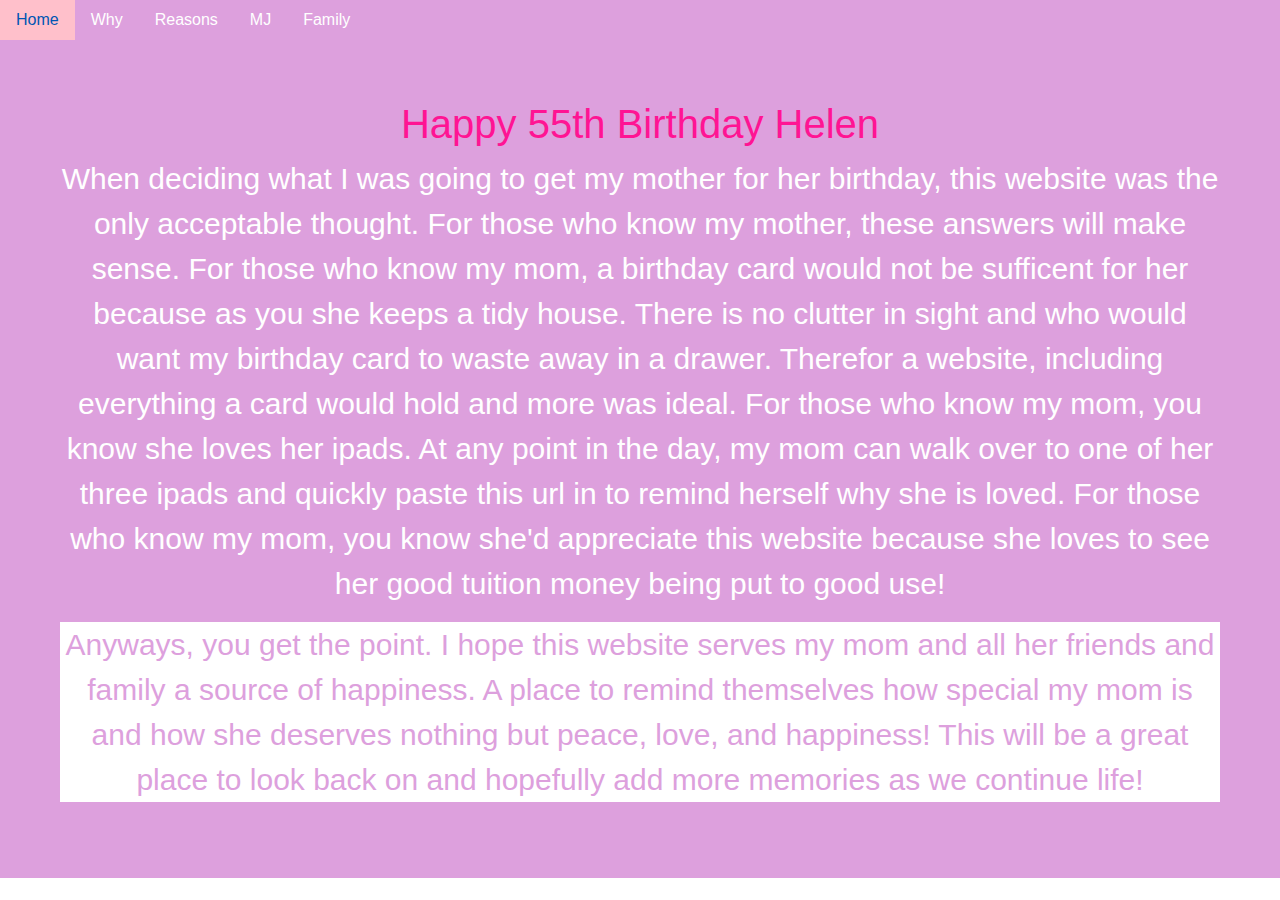
<file: home.html>
<!doctype html>

<html lang="en">

<head>

  <meta charset="utf-8">

  <title>Helen's 55th Birthday</title>

  <meta name="title" content="Helen's 55th Birthday">



  <meta name="viewport" content="width=device-width; initial-scale=1; maximum-scale=1">

  <script src="https://ajax.googleapis.com/ajax/libs/jquery/2.1.3/jquery.min.js"></script>
  <script src="https://maxcdn.bootstrapcdn.com/bootstrap/3.3.5/js/bootstrap.min.js"></script>
  <link rel="stylesheet" href="https://stackpath.bootstrapcdn.com/bootstrap/4.3.1/css/bootstrap.min.css"
    integrity="sha384-ggOyR0iXCbMQv3Xipma34MD+dH/1fQ784/j6cY/iJTQUOhcWr7x9JvoRxT2MZw1T" crossorigin="anonymous">
  <link rel="stylesheet" href="style.css" Type="text/css" media="all">

  <!--[if IE]> <script src="http://html5shiv.googlecode.com/svn/trunk/html5.js"></script><![endif]-->

</head>

<body>

  <header>

    <a href="#" id="logo"></a>

    <nav>

      <a href="#" id="menu-icon"></a>

      <ul>

        
        <li class="nav-item active">
          <a class="nav-link" href="index.html">Home <span class="sr-only">(current)</span></a>
        </li>
        <li class="nav-item active">
          <a class="nav-link" href="why.html">Why <span class="sr-only">(current)</span></a>
        </li>
        <li class="nav-item active">
          <a class="nav-link" href="lovenotes.html">Reasons</a>
        </li>

        <li class="nav-item active">
          <a class="nav-link" href="MJ.html">MJ</a>
        </li>
        <li class="nav-item active">
          <a class="nav-link" href="Family.html">Family</a>
        </li>

      </ul>

    </nav>
  <div class="header">
    <h1 style="color: #FF1493">Happy 55th Birthday Helen</h1>
    <p>When deciding what I was going to get my mother for her birthday, this website was the only acceptable thought.
      For those who know my mother, these answers will make sense. For those who know my mom, a birthday card would not
      be sufficent for her because as you she keeps a tidy house. There is no clutter in sight and who would want my
      birthday card to waste away in a drawer. Therefor a website, including everything a card would hold and more was
      ideal. For those who know my mom, you know she loves her ipads. At any point in the day, my mom can walk over to
      one of her three ipads and quickly paste this url in to remind herself why she is loved. For those who know my
      mom, you know she'd appreciate this website because she loves to see her good tuition money being put to good use!
    </p>
    </p>
    <div class="header2">
      <p style="background-color: white; color:#DDA0DD; font-size: 25;">Anyways, you get the point. I hope this website
        serves my mom and all her friends and family a source of happiness. A place to remind themselves how special my
        mom is and how she deserves nothing but peace, love, and happiness! This will be a great place to look back on
        and hopefully add more memories as we continue life!

    </div>
</body>
</html>
</file>
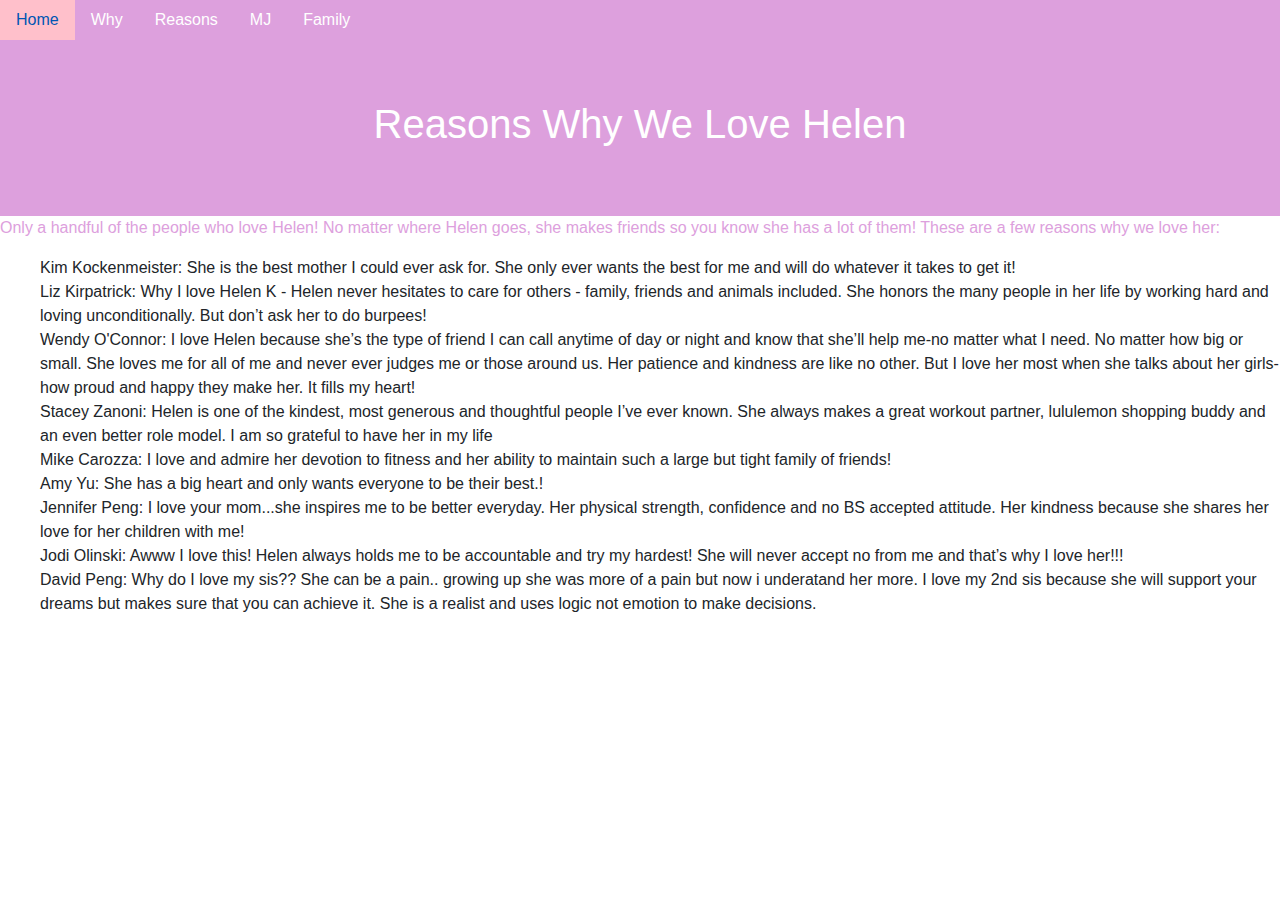
<file: lovenotes.html>
<!doctype html>

<html lang="en">

<head>

  <meta charset="utf-8">

  <title>Helen's 55th Birthday</title>

  <meta name="title" content="Helen's 55th Birthday">



  <meta name="viewport" content="width=device-width; initial-scale=1; maximum-scale=1">

  <script src="https://ajax.googleapis.com/ajax/libs/jquery/2.1.3/jquery.min.js"></script>
  <script src="https://maxcdn.bootstrapcdn.com/bootstrap/3.3.5/js/bootstrap.min.js"></script>
  <link rel="stylesheet" href="https://stackpath.bootstrapcdn.com/bootstrap/4.3.1/css/bootstrap.min.css"
    integrity="sha384-ggOyR0iXCbMQv3Xipma34MD+dH/1fQ784/j6cY/iJTQUOhcWr7x9JvoRxT2MZw1T" crossorigin="anonymous">
  <link rel="stylesheet" href="style.css" Type="text/css" media="all">

  <!--[if IE]> <script src="http://html5shiv.googlecode.com/svn/trunk/html5.js"></script><![endif]-->

</head>

<body>

  <header>

    <a href="#" id="logo"></a>

    <nav>

      <a href="#" id="menu-icon"></a>

      <ul>

        
        <li class="nav-item active">
          <a class="nav-link" href="index.html">Home <span class="sr-only">(current)</span></a>
        </li>
        <li class="nav-item active">
          <a class="nav-link" href="why.html">Why <span class="sr-only">(current)</span></a>
        </li>
        <li class="nav-item active">
          <a class="nav-link" href="lovenotes.html">Reasons</a>
        </li>

        <li class="nav-item active">
          <a class="nav-link" href="MJ.html">MJ</a>
        </li>
        <li class="nav-item active">
          <a class="nav-link" href="Family.html">Family</a>
        </li>

      </ul>

    </nav>

  <div class="header">
    <h1 style="color:white">Reasons Why We Love Helen</h1>

  </div>
  <div class="header2">
    <p style="background-color: white; color:#DDA0DD; font-size: 25;"> Only a handful of the people who love Helen! No
      matter where Helen goes, she makes friends so you know she has a lot of them! These are a few reasons why we love
      her:
    </p>
  </div>
  <div class="header2">
    <p style="background-color: white; color:#DDA0DD; font-size: 25;">
    <ol>
      <li>Kim Kockenmeister: She is the best mother I could ever ask for. She only ever wants the best for me and will
        do whatever it takes to get it!</li>
      <li>Liz Kirpatrick: Why I love Helen K - Helen never hesitates to care for others - family, friends and animals
        included. She honors the many people in her life by working hard and loving unconditionally. But don’t ask her
        to do burpees! </li>
      <li>Wendy O'Connor: I love Helen because she’s the type of friend I can call anytime of day or night and know that
        she’ll help me-no matter what I need. No matter how big or small. She loves me for all of me and never ever
        judges me or those around us. Her patience and kindness are like no other. But I love her most when she talks
        about her girls-how proud and happy they make her. It fills my heart!</li>
      <li>Stacey Zanoni: Helen is one of the kindest, most generous and thoughtful people I’ve ever known. She always
        makes a great workout partner, lululemon shopping buddy and an even better role model. I am so grateful to have
        her in my life</li>
      <li>Mike Carozza: I love and admire her devotion to fitness and her ability to maintain such a large but tight
        family of friends!</li>
      <li>Amy Yu: She has a big heart and only wants everyone to be their best.! </li>
      <li>Jennifer Peng: I love your mom...she inspires me to be better everyday. Her physical strength, confidence and
        no BS accepted attitude. Her kindness because she shares her love for her children with me!</li>
      <li>Jodi Olinski: Awww I love this! Helen always holds me to be accountable and try my hardest! She will never
        accept no from me and that’s why I love her!!!</li>
      <li>David Peng: Why do I love my sis?? She can be a pain.. growing up she was more of a pain but now i underatand
        her more. I love my 2nd sis because she will support your dreams but makes sure that you can achieve it. She is
        a realist and uses logic not emotion to make decisions.</li>
    </ol>
    </p>
  </div>

</body>
</html>
</file>
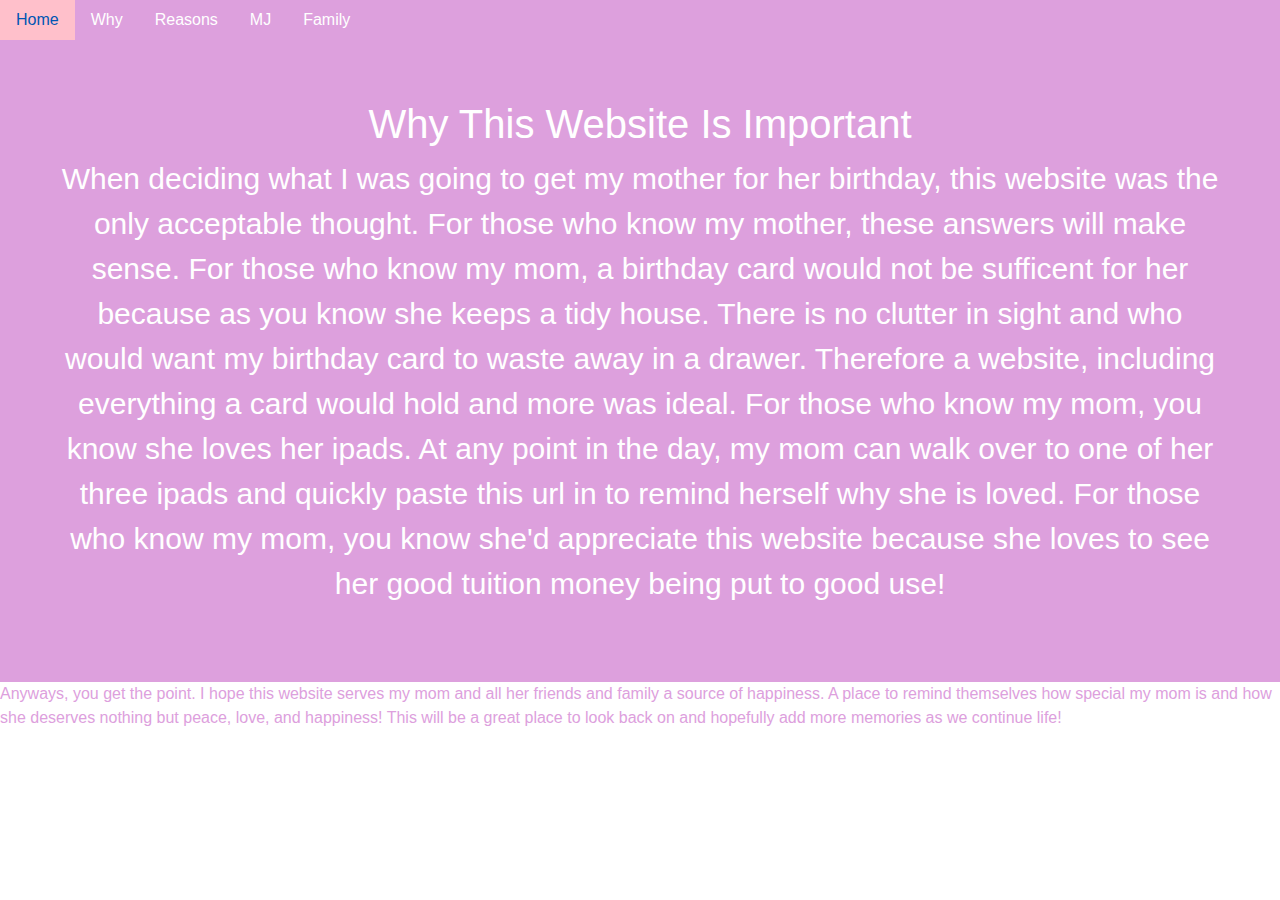
<file: why.html>
<!doctype html>

<html lang="en">

<head>

  <meta charset="utf-8">

  <title>Helen's 55th Birthday</title>

  <meta name="title" content="Helen's 55th Birthday">



  <meta name="viewport" content="width=device-width; initial-scale=1; maximum-scale=1">

  <script src="https://ajax.googleapis.com/ajax/libs/jquery/2.1.3/jquery.min.js"></script>
  <script src="https://maxcdn.bootstrapcdn.com/bootstrap/3.3.5/js/bootstrap.min.js"></script>
  <link rel="stylesheet" href="https://stackpath.bootstrapcdn.com/bootstrap/4.3.1/css/bootstrap.min.css"
    integrity="sha384-ggOyR0iXCbMQv3Xipma34MD+dH/1fQ784/j6cY/iJTQUOhcWr7x9JvoRxT2MZw1T" crossorigin="anonymous">
  <link rel="stylesheet" href="style.css" Type="text/css" media="all">

  <!--[if IE]> <script src="http://html5shiv.googlecode.com/svn/trunk/html5.js"></script><![endif]-->

</head>

<body>

  <header>

    <a href="#" id="logo"></a>

    <nav>

      <a href="#" id="menu-icon"></a>

      <ul>

        
        <li class="nav-item active">
          <a class="nav-link" href="index.html">Home <span class="sr-only">(current)</span></a>
        </li>
        <li class="nav-item active">
          <a class="nav-link" href="why.html">Why <span class="sr-only">(current)</span></a>
        </li>
        <li class="nav-item active">
          <a class="nav-link" href="lovenotes.html">Reasons</a>
        </li>

        <li class="nav-item active">
          <a class="nav-link" href="MJ.html">MJ</a>
        </li>
        <li class="nav-item active">
          <a class="nav-link" href="Family.html">Family</a>
        </li>

      </ul>

    </nav>
  <div class="header">
    <h1 style="color: white">Why This Website Is Important</h1>
    <p>When deciding what I was going to get my mother for her birthday, this website was the only acceptable thought.
      For those who know my mother, these answers will make sense. For those who know my mom, a birthday card would not
      be sufficent for her because as you know she keeps a tidy house. There is no clutter in sight and who would want my
      birthday card to waste away in a drawer. Therefore a website, including everything a card would hold and more was
      ideal. For those who know my mom, you know she loves her ipads. At any point in the day, my mom can walk over to
      one of her three ipads and quickly paste this url in to remind herself why she is loved. For those who know my
      mom, you know she'd appreciate this website because she loves to see her good tuition money being put to good use!
    </p>
    </p>
  </div>
  <div class="header2">
    <p style="background-color: white; color:#DDA0DD; font-size: 25;">Anyways, you get the point. I hope this website
      serves my mom and all her friends and family a source of happiness. A place to remind themselves how special my
      mom is and how she deserves nothing but peace, love, and happiness! This will be a great place to look back on and
      hopefully add more memories as we continue life!

  </div>
</body>
</html>
</file>
<file: style.css>
/* Toggle between adding and removing the "responsive" class to topnav when the user clicks on the icon */
function myFunction() {
  var x = document.getElementById("navbarSupportedContent");
  if (x.className === "navbarSupportedContent") {
    x.className += " responsive";
  } else {
    x.className = "navbarSupportedContent";
  }
}
li {
  display: inline;
}
li {
  float: left;
}
ul {
  list-style-type: none;
  margin: 0;
  padding: 0;
  overflow: hidden;
  background-color: #DDA0DD;
}

li {
  float: left;
}

li a {
  display: block;
  color: white;
  text-align: center;
  padding: 14px 16px;
  text-decoration: none;
}

/* Change the link color to #111 (black) on hover */
li a:hover {
  background-color: pink;
}
@media (max-width: 1000px) {
  .navbar-collapse.collapse:not(.in) {
      display: none !important;
  }
}
.header {
  padding: 60px;
  text-align: center;
  background: #DDA0DD;
  color: white;
  font-size: 30px;
}

.firstimage {
  display: block;
  margin-left: auto;
  margin-right: auto;
  width: 34%;
  position: relative;
}
@media screen and (max-width: 800px) {
  .left, .main, .right {
    width: 100%; /* The width is 100%, when the viewport is 800px or smaller */
  }
}
.mj{

padding: 0;
display: block;
margin: 0 auto;
max-height: 100%;
max-width: 100%;
}
.family{

padding: 0;
display: block;
margin: 0 auto;
max-height: 50%;
max-width: 50%;
}

.navbarDropdown{
float: left;
overflow: hidden;
}

.dnavbarDropdown .dropbtn {
font-size: 16px;  
border: none;
outline: none;
color: white;
padding: 14px 16px;
background-color: inherit;
font-family: inherit;
margin: 0;
}

.navbar a:hover, .dropdown:hover .dropbtn {
background-color: #DDA0DD;
}

.navbarDropdown{
display: none;
position: absolute;
background-color: #f9f9f9;
min-width: 160px;
box-shadow: 0px 8px 16px 0px rgba(0,0,0,0.2);
z-index: 1;
}

.dropdown-item {
float: none;
color: black;
padding: 12px 16px;
text-decoration: none;
display: block;
text-align: left;
}

.dropdown-menu :hover {
background-color: #ddd;
}
.navbarDropdown:hover .dropdown-content {display: block;}
}
/* Smartphones (portrait and landscape) ----------- */
@media only screen
and (min-device-width : 320px)
and (max-device-width : 480px) {
  .header {
    padding: 60px;
    text-align: center;
    background: #DDA0DD;
    color: white;
    font-size: 30px;
  }

.firstimage {
    display: block;
    margin-left: auto;
    margin-right: auto;
    width: 34%;
    position: relative;
  }
  @media screen and (max-width: 800px) {
    .left, .main, .right {
      width: 100%; /* The width is 100%, when the viewport is 800px or smaller */
    }
  }
.mj{

  padding: 0;
  display: block;
  margin: 0 auto;
  max-height: 100%;
  max-width: 100%;
}
.family{

  padding: 0;
  display: block;
  margin: 0 auto;
  max-height: 100%;
  max-width: 100%;
}

.navbarDropdown{
  float: left;
  overflow: hidden;
}

.dnavbarDropdown .dropbtn {
  font-size: 16px;  
  border: none;
  outline: none;
  color: white;
  padding: 14px 16px;
  background-color: inherit;
  font-family: inherit;
  margin: 0;
}

.navbar a:hover, .dropdown:hover .dropbtn {
  background-color: #DDA0DD;
}

.navbarDropdown{
  display: none;
  position: absolute;
  background-color: #f9f9f9;
  min-width: 160px;
  box-shadow: 0px 8px 16px 0px rgba(0,0,0,0.2);
  z-index: 1;
}

.dropdown-item {
  float: none;
  color: black;
  padding: 12px 16px;
  text-decoration: none;
  display: block;
  text-align: left;
}

.dropdown-menu :hover {
  background-color: #ddd;
}
.navbarDropdown:hover .dropdown-content {display: block;}
}
}
 
/* Smartphones (landscape) ----------- */
@media only screen
and (min-width : 321px) {
  .header {
    padding: 60px;
    text-align: center;
    background: #DDA0DD;
    color: white;
    font-size: 30px;
  }

.firstimage {
    display: block;
    margin-left: auto;
    margin-right: auto;
    width: 34%;
    position: relative;
  }
  @media screen and (max-width: 800px) {
    .left, .main, .right {
      width: 100%; /* The width is 100%, when the viewport is 800px or smaller */
    }
  }
.mj{

  padding: 0;
  display: block;
  margin: 0 auto;
  max-height: 100%;
  max-width: 100%;
}
.family{

  padding: 0;
  display: block;
  margin: 0 auto;
  max-height: 100%;
  max-width: 100%;
}

.navbarDropdown{
  float: left;
  overflow: hidden;
}

.dnavbarDropdown .dropbtn {
  font-size: 16px;  
  border: none;
  outline: none;
  color: white;
  padding: 14px 16px;
  background-color: inherit;
  font-family: inherit;
  margin: 0;
}

.navbar a:hover, .dropdown:hover .dropbtn {
  background-color: #DDA0DD;
}

.navbarDropdown{
  display: none;
  position: absolute;
  background-color: #f9f9f9;
  min-width: 160px;
  box-shadow: 0px 8px 16px 0px rgba(0,0,0,0.2);
  z-index: 1;
}

.dropdown-item {
  float: none;
  color: black;
  padding: 12px 16px;
  text-decoration: none;
  display: block;
  text-align: left;
}

.dropdown-menu :hover {
  background-color: #ddd;
}
.navbarDropdown:hover .dropdown-content {display: block;}
}
}
 
/* Smartphones (portrait) ----------- */
@media only screen
and (max-width : 320px) {
  .header {
    padding: 60px;
    text-align: center;
    background: #DDA0DD;
    color: white;
    font-size: 30px;
  }

.firstimage {
    display: block;
    margin-left: auto;
    margin-right: auto;
    width: 34%;
    position: relative;
  }
  @media screen and (max-width: 800px) {
    .left, .main, .right {
      width: 100%; /* The width is 100%, when the viewport is 800px or smaller */
    }
  }
.mj{

  padding: 0;
  display: block;
  margin: 0 auto;
  max-height: 100%;
  max-width: 100%;
}
.family{

  padding: 0;
  display: block;
  margin: 0 auto;
  max-height: 100%;
  max-width: 100%;
}

.navbarDropdown{
  float: left;
  overflow: hidden;
}

.dnavbarDropdown .dropbtn {
  font-size: 16px;  
  border: none;
  outline: none;
  color: white;
  padding: 14px 16px;
  background-color: inherit;
  font-family: inherit;
  margin: 0;
}

.navbar a:hover, .dropdown:hover .dropbtn {
  background-color: #DDA0DD;
}

.navbarDropdown{
  display: none;
  position: absolute;
  background-color: #f9f9f9;
  min-width: 160px;
  box-shadow: 0px 8px 16px 0px rgba(0,0,0,0.2);
  z-index: 1;
}

.dropdown-item {
  float: none;
  color: black;
  padding: 12px 16px;
  text-decoration: none;
  display: block;
  text-align: left;
}

.dropdown-menu :hover {
  background-color: #ddd;
}
.navbarDropdown:hover .dropdown-content {display: block;}
}
}
 
/* iPads (portrait and landscape) ----------- */
@media only screen
and (min-device-width : 768px)
and (max-device-width : 1024px) {
  .header {
    padding: 60px;
    text-align: center;
    background: #DDA0DD;
    color: white;
    font-size: 30px;
  }

.firstimage {
    display: block;
    margin-left: auto;
    margin-right: auto;
    width: 34%;
    position: relative;
  }
  @media screen and (max-width: 800px) {
    .left, .main, .right {
      width: 100%; /* The width is 100%, when the viewport is 800px or smaller */
    }
  }
.mj{

  padding: 0;
  display: block;
  margin: 0 auto;
  max-height: 100%;
  max-width: 100%;
}
.family{

  padding: 0;
  display: block;
  margin: 0 auto;
  max-height: 100%;
  max-width: 100%;
}

.navbarDropdown{
  float: left;
  overflow: hidden;
}

.dnavbarDropdown .dropbtn {
  font-size: 16px;  
  border: none;
  outline: none;
  color: white;
  padding: 14px 16px;
  background-color: inherit;
  font-family: inherit;
  margin: 0;
}

.navbar a:hover, .dropdown:hover .dropbtn {
  background-color: #DDA0DD;
}

.navbarDropdown{
  display: none;
  position: absolute;
  background-color: #f9f9f9;
  min-width: 160px;
  box-shadow: 0px 8px 16px 0px rgba(0,0,0,0.2);
  z-index: 1;
}

.dropdown-item {
  float: none;
  color: black;
  padding: 12px 16px;
  text-decoration: none;
  display: block;
  text-align: left;
}

.dropdown-menu :hover {
  background-color: #ddd;
}
.navbarDropdown:hover .dropdown-content {display: block;}
}
}
 
/* iPads (landscape) ----------- */
@media only screen
and (min-device-width : 768px)
and (max-device-width : 1024px)
and (orientation : landscape) {
  .header {
    padding: 60px;
    text-align: center;
    background: #DDA0DD;
    color: white;
    font-size: 30px;
  }

.firstimage {
    display: block;
    margin-left: auto;
    margin-right: auto;
    width: 34%;
    position: relative;
  }
  @media screen and (max-width: 800px) {
    .left, .main, .right {
      width: 100%; /* The width is 100%, when the viewport is 800px or smaller */
    }
  }
.mj{

  padding: 0;
  display: block;
  margin: 0 auto;
  max-height: 100%;
  max-width: 100%;
}
.family{

  padding: 0;
  display: block;
  margin: 0 auto;
  max-height: 100%;
  max-width: 100%;
}

.navbarDropdown{
  float: left;
  overflow: hidden;
}

.dnavbarDropdown .dropbtn {
  font-size: 16px;  
  border: none;
  outline: none;
  color: white;
  padding: 14px 16px;
  background-color: inherit;
  font-family: inherit;
  margin: 0;
}

.navbar a:hover, .dropdown:hover .dropbtn {
  background-color: #DDA0DD;
}

.navbarDropdown{
  display: none;
  position: absolute;
  background-color: #f9f9f9;
  min-width: 160px;
  box-shadow: 0px 8px 16px 0px rgba(0,0,0,0.2);
  z-index: 1;
}

.dropdown-item {
  float: none;
  color: black;
  padding: 12px 16px;
  text-decoration: none;
  display: block;
  text-align: left;
}

.dropdown-menu :hover {
  background-color: #ddd;
}
.navbarDropdown:hover .dropdown-content {display: block;}
}
}
 
/* iPads (portrait) ----------- */
@media only screen
and (min-device-width : 768px)
and (max-device-width : 1024px)
and (orientation : portrait) {
  .header {
    padding: 60px;
    text-align: center;
    background: #DDA0DD;
    color: white;
    font-size: 30px;
  }

.firstimage {
    display: block;
    margin-left: auto;
    margin-right: auto;
    width: 34%;
    position: relative;
  }
  @media screen and (max-width: 800px) {
    .left, .main, .right {
      width: 100%; /* The width is 100%, when the viewport is 800px or smaller */
    }
  }
.mj{

  padding: 0;
  display: block;
  margin: 0 auto;
  max-height: 100%;
  max-width: 100%;
}
.family{

  padding: 0;
  display: block;
  margin: 0 auto;
  max-height: 100%;
  max-width: 100%;
}

.navbarDropdown{
  float: left;
  overflow: hidden;
}

.dnavbarDropdown .dropbtn {
  font-size: 16px;  
  border: none;
  outline: none;
  color: white;
  padding: 14px 16px;
  background-color: inherit;
  font-family: inherit;
  margin: 0;
}

.navbar a:hover, .dropdown:hover .dropbtn {
  background-color: #DDA0DD;
}

.navbarDropdown{
  display: none;
  position: absolute;
  background-color: #f9f9f9;
  min-width: 160px;
  box-shadow: 0px 8px 16px 0px rgba(0,0,0,0.2);
  z-index: 1;
}

.dropdown-item {
  float: none;
  color: black;
  padding: 12px 16px;
  text-decoration: none;
  display: block;
  text-align: left;
}

.dropdown-menu :hover {
  background-color: #ddd;
}
.navbarDropdown:hover .dropdown-content {display: block;}
}
}
 
/* Desktops and laptops ----------- */
@media only screen
and (min-width : 1224px) {
  .header {
    padding: 60px;
    text-align: center;
    background: #DDA0DD;
    color: white;
    font-size: 30px;
  }

.firstimage {
    display: block;
    margin-left: auto;
    margin-right: auto;
    width: 34%;
    position: relative;
  }
  @media screen and (max-width: 800px) {
    .left, .main, .right {
      width: 100%; /* The width is 100%, when the viewport is 800px or smaller */
    }
  }
.mj{

  padding: 0;
  display: block;
  margin: 0 auto;
  max-height: 100%;
  max-width: 100%;
}
.family{

  padding: 0;
  display: block;
  margin: 0 auto;
  max-height: 100%;
  max-width: 100%;
}

.navbarDropdown{
  float: left;
  overflow: hidden;
}

.dnavbarDropdown .dropbtn {
  font-size: 16px;  
  border: none;
  outline: none;
  color: white;
  padding: 14px 16px;
  background-color: inherit;
  font-family: inherit;
  margin: 0;
}

.navbar a:hover, .dropdown:hover .dropbtn {
  background-color: #DDA0DD;
}

.navbarDropdown{
  display: none;
  position: absolute;
  background-color: #f9f9f9;
  min-width: 160px;
  box-shadow: 0px 8px 16px 0px rgba(0,0,0,0.2);
  z-index: 1;
}

.dropdown-item {
  float: none;
  color: black;
  padding: 12px 16px;
  text-decoration: none;
  display: block;
  text-align: left;
}

.dropdown-menu :hover {
  background-color: #ddd;
}
.navbarDropdown:hover .dropdown-content {display: block;}
}
}
 
/* Large screens ----------- */
@media only screen
and (min-width : 1824px) {
  .header {
    padding: 60px;
    text-align: center;
    background: #DDA0DD;
    color: white;
    font-size: 30px;
  }

.firstimage {
    display: block;
    margin-left: auto;
    margin-right: auto;
    width: 34%;
    position: relative;
  }
  @media screen and (max-width: 800px) {
    .left, .main, .right {
      width: 100%; /* The width is 100%, when the viewport is 800px or smaller */
    }
  }
.mj{

  padding: 0;
  display: block;
  margin: 0 auto;
  max-height: 100%;
  max-width: 100%;
}
.family{

  padding: 0;
  display: block;
  margin: 0 auto;
  max-height: 100%;
  max-width: 100%;
}

.navbarDropdown{
  float: left;
  overflow: hidden;
}

.dnavbarDropdown .dropbtn {
  font-size: 16px;  
  border: none;
  outline: none;
  color: white;
  padding: 14px 16px;
  background-color: inherit;
  font-family: inherit;
  margin: 0;
}

.navbar a:hover, .dropdown:hover .dropbtn {
  background-color: #DDA0DD;
}

.navbarDropdown{
  display: none;
  position: absolute;
  background-color: #f9f9f9;
  min-width: 160px;
  box-shadow: 0px 8px 16px 0px rgba(0,0,0,0.2);
  z-index: 1;
}

.dropdown-item {
  float: none;
  color: black;
  padding: 12px 16px;
  text-decoration: none;
  display: block;
  text-align: left;
}

.dropdown-menu :hover {
  background-color: #ddd;
}
.navbarDropdown:hover .dropdown-content {display: block;}
}
}
 
/* iPhone 5 (portrait &amp; landscape)----------- */
@media only screen
and (min-device-width : 320px)
and (max-device-width : 568px) {
  .header {
    padding: 60px;
    text-align: center;
    background: #DDA0DD;
    color: white;
    font-size: 30px;
  }

.firstimage {
    display: block;
    margin-left: auto;
    margin-right: auto;
    width: 34%;
    position: relative;
  }
  @media screen and (max-width: 800px) {
    .left, .main, .right {
      width: 100%; /* The width is 100%, when the viewport is 800px or smaller */
    }
  }
.mj{

  padding: 0;
  display: block;
  margin: 0 auto;
  max-height: 100%;
  max-width: 100%;
}
.family{

  padding: 0;
  display: block;
  margin: 0 auto;
  max-height: 100%;
  max-width: 100%;
}

.navbarDropdown{
  float: left;
  overflow: hidden;
}

.dnavbarDropdown .dropbtn {
  font-size: 16px;  
  border: none;
  outline: none;
  color: white;
  padding: 14px 16px;
  background-color: inherit;
  font-family: inherit;
  margin: 0;
}

.navbar a:hover, .dropdown:hover .dropbtn {
  background-color: #DDA0DD;
}

.navbarDropdown{
  display: none;
  position: absolute;
  background-color: #f9f9f9;
  min-width: 160px;
  box-shadow: 0px 8px 16px 0px rgba(0,0,0,0.2);
  z-index: 1;
}

.dropdown-item {
  float: none;
  color: black;
  padding: 12px 16px;
  text-decoration: none;
  display: block;
  text-align: left;
}

.dropdown-menu :hover {
  background-color: #ddd;
}
.navbarDropdown:hover .dropdown-content {display: block;}
}
}
 
/* iPhone 5 (landscape)----------- */
@media only screen
and (min-device-width : 320px)
and (max-device-width : 568px)
and (orientation : landscape) {
  .header {
    padding: 60px;
    text-align: center;
    background: #DDA0DD;
    color: white;
    font-size: 30px;
  }

.firstimage {
    display: block;
    margin-left: auto;
    margin-right: auto;
    width: 34%;
    position: relative;
  }
  @media screen and (max-width: 800px) {
    .left, .main, .right {
      width: 100%; /* The width is 100%, when the viewport is 800px or smaller */
    }
  }
.mj{

  padding: 0;
  display: block;
  margin: 0 auto;
  max-height: 100%;
  max-width: 100%;
}
.family{

  padding: 0;
  display: block;
  margin: 0 auto;
  max-height: 100%;
  max-width: 100%;
}

.navbarDropdown{
  float: left;
  overflow: hidden;
}

.dnavbarDropdown .dropbtn {
  font-size: 16px;  
  border: none;
  outline: none;
  color: white;
  padding: 14px 16px;
  background-color: inherit;
  font-family: inherit;
  margin: 0;
}

.navbar a:hover, .dropdown:hover .dropbtn {
  background-color: #DDA0DD;
}

.navbarDropdown{
  display: none;
  position: absolute;
  background-color: #f9f9f9;
  min-width: 160px;
  box-shadow: 0px 8px 16px 0px rgba(0,0,0,0.2);
  z-index: 1;
}

.dropdown-item {
  float: none;
  color: black;
  padding: 12px 16px;
  text-decoration: none;
  display: block;
  text-align: left;
}

.dropdown-menu :hover {
  background-color: #ddd;
}
.navbarDropdown:hover .dropdown-content {display: block;}
}
}
 
/* iPhone 5 (portrait)----------- */
@media only screen
and (min-device-width : 320px)
and (max-device-width : 568px)
and (orientation : portrait) {
  .header {
    padding: 60px;
    text-align: center;
    background: #DDA0DD;
    color: white;
    font-size: 30px;
  }

.firstimage {
    display: block;
    margin-left: auto;
    margin-right: auto;
    width: 34%;
    position: relative;
  }
  @media screen and (max-width: 800px) {
    .left, .main, .right {
      width: 100%; /* The width is 100%, when the viewport is 800px or smaller */
    }
  }
.mj{

  padding: 0;
  display: block;
  margin: 0 auto;
  max-height: 100%;
  max-width: 100%;
}
.family{

  padding: 0;
  display: block;
  margin: 0 auto;
  max-height: 100%;
  max-width: 100%;
}

.navbarDropdown{
  float: left;
  overflow: hidden;
}

.dnavbarDropdown .dropbtn {
  font-size: 16px;  
  border: none;
  outline: none;
  color: white;
  padding: 14px 16px;
  background-color: inherit;
  font-family: inherit;
  margin: 0;
}

.navbar a:hover, .dropdown:hover .dropbtn {
  background-color: #DDA0DD;
}

.navbarDropdown{
  display: none;
  position: absolute;
  background-color: #f9f9f9;
  min-width: 160px;
  box-shadow: 0px 8px 16px 0px rgba(0,0,0,0.2);
  z-index: 1;
}

.dropdown-item {
  float: none;
  color: black;
  padding: 12px 16px;
  text-decoration: none;
  display: block;
  text-align: left;
}

.dropdown-menu :hover {
  background-color: #ddd;
}
.navbarDropdown:hover .dropdown-content {display: block;}
}


}
</file>
